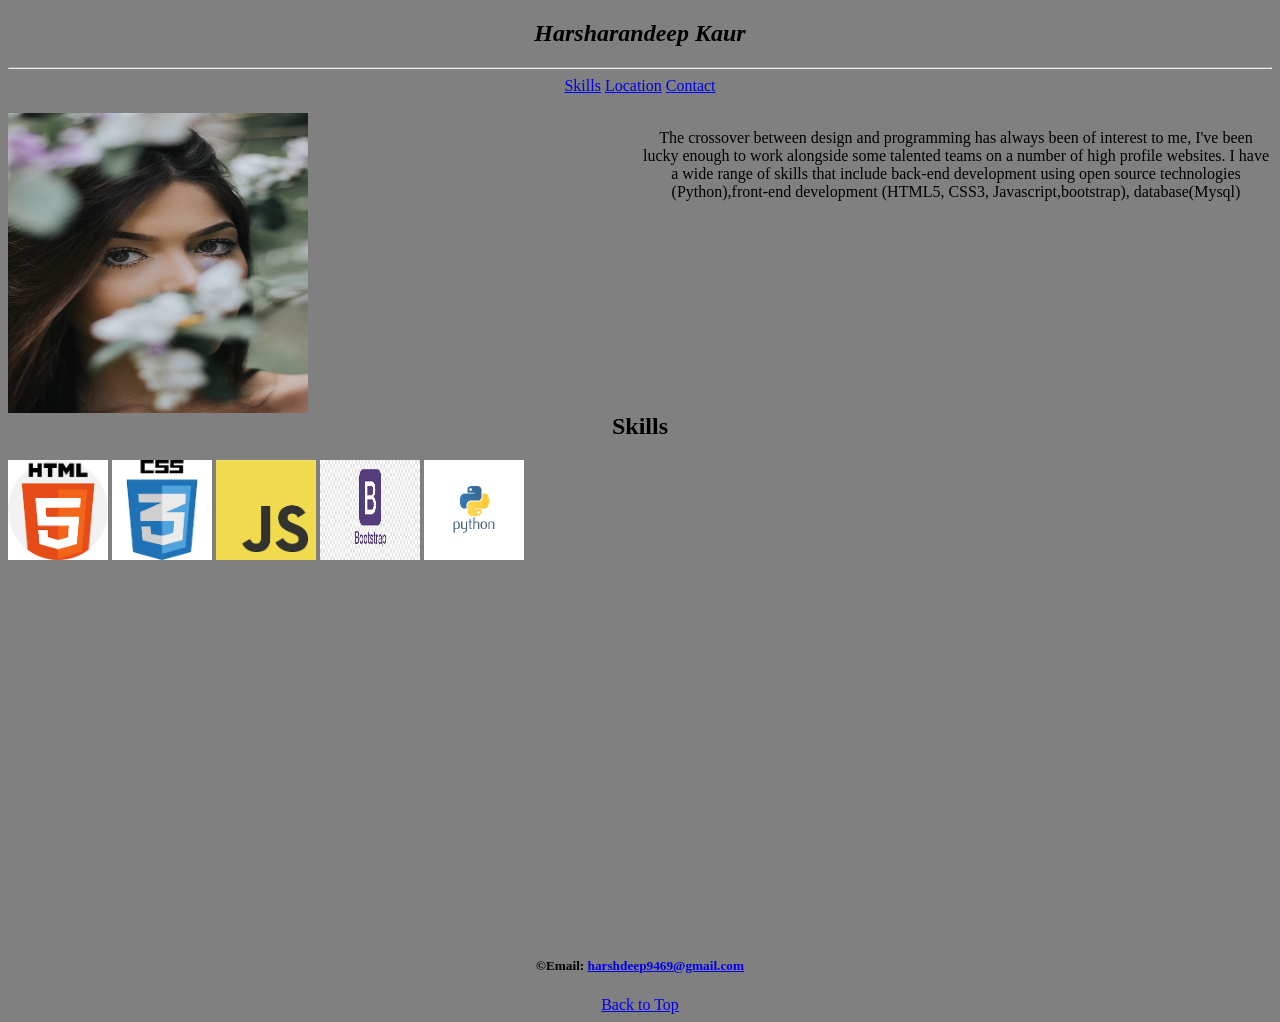
<file: index.html>
<!DOCTYPE html>
<html lang="en">
    <head>
    <meta charset="UTF-8">
    <meta http-equiv="X-UA-Compatible" content="IE=edge">
    <meta name="viewport" content="width=device-width, initial-scale=1.0">
    <title>MyProfile</title>
    <link rel="stylesheet" href="profile.css">
    </head>
    <body>
        <section id="header">
        <header>
            <h1><i>Harsharandeep Kaur</i></h1>
            <hr>
            <a href="#images">Skills</a>
            <a href="#location">Location</a>
            <a href="#Contact">Contact</a>
        </header>
        </section>
        <!--  
        <div style="text-align:center;background-color:rgb(7, 9, 7)">
            <span style="background-color:beige;text-align:center;"> <a href="#images"> skills </a>&nbsp </span>&nbsp;
            <span style="background-color:beige; text-align: center;"><a href="#location"> location </a>&nbsp </span>&nbsp;
            <span  style="background-color:beige;"><a href="#Contact"> Contact </a>&nbsp</span>
        </div> -->
        <br>
        <div class="pic">
            <img src="profile.jpeg" alt="profile">
        </div>
        <div class="intro">
                <p >The crossover between design and programming has always been of interest to me, I've been lucky enough to work alongside some talented teams on a number of high profile websites. I have a wide range of skills that include back-end development using open source technologies (Python),front-end development (HTML5, CSS3, Javascript,bootstrap), database(Mysql)
                </p>
        </div>
        <section class="skills">
            <h1 style="text-align:center"id="images">Skills</h1>
            <img src="html.png" alt="image not found">
            <img src="css.png" alt="image not found">
            <img src="js.png" alt="image not found">
            <img src="bootstrap.png" alt="image not found">
            <img src="python.png" alt="image not found">
        </section>
        <br>
        <section id="location">
            <iframe src="https://www.google.com/maps/embed?pb=!1m18!1m12!1m3!1d2884.6952974065375!2d-79.75746748478923!3d43.69609767911989!2m3!1f0!2f0!3f0!3m2!1i1024!2i768!4f13.1!3m3!1m2!1s0x882b15ec425525d5%3A0x1aeb18f355e06649!2s58%20Beech%20St%2C%20Brampton%2C%20ON%20L6V%201V3!5e0!3m2!1sen!2sca!4v1676063912990!5m2!1sen!2sca" width="100%" height="350" style="border:0;" allowfullscreen="" loading="lazy" referrerpolicy="no-referrer-when-downgrade"></iframe>
        </section> 
        <footer  id="Contact">
                <h5>&copy;Email:
                    <a href="https://accounts.google.com/v3/signin/identifier?dsh=S-1710277361%3A1676070580900760&flowName=GlifWebSignIn&flowEntry=ServiceLogin&ifkv=AWnogHdYBSPSv0nD433k2ELvzE1dIJvNe9YbRWbD-90_VS8utbcy1Y2FUE6CovQOQUAyhv4aBLw3Cg">harshdeep9469@gmail.com</a>
                </h5>
                <a href="#header">Back to Top</a>
        </footer>

    </body>
    </html>
</file>
<file: profile.css>
h1{
    text-align: center;
}
body{
    background-color: gray;
}
#header{
    text-align: center;
}
#Contact{
    text-align: center;
}
.skills>img{
    height:100px;
     width:100px;
}
.pic{
    width:50%; 
    height:300px; 
    float:left
}
.pic>img{
     height: 300px ;
     width: 300px;
}
.intro{
        width:50%; 
        height:300px; 
        float:left
}

.intro>p{
    text-align: center;

}
</file>
